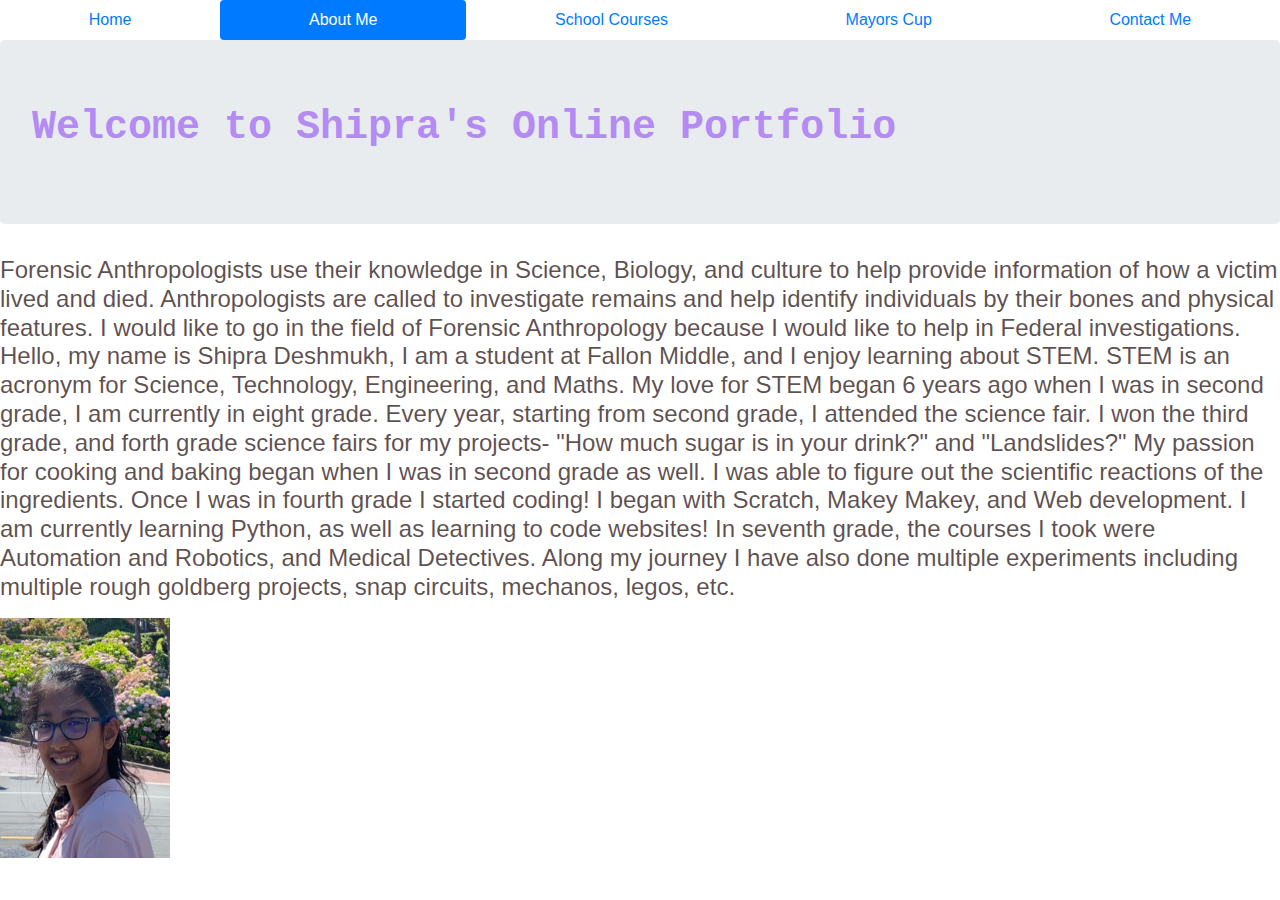
<file: aboutMe.html>
<html>
  <head>
    <meta charset="utf-8">
    <meta name="viewport" content="width=device-width">
    <title>Shipra's Online Portfolio</title>
    <link href="style.css" rel="stylesheet" type="text/css" />
    <link href="bootstrap.css" rel="stylesheet" type="text/css"/>
  
    <!--Navigation bar-->
    <nav class="contanier nav nav-pills nav-fill">
      <a href="index.html" class="nav-link nav-item ">Home</a>
      <a href="aboutMe.html" class="nav-link nav-item active"> About Me</a>
      <a href="schoolcources.html"class="nav-link nav-item"> School Courses</a>
      <a href="workexperience.html"class="nav-link nav-item"> Mayors Cup</a>
      <a href="contactMe.html"class="nav-link nav-item"> Contact Me</a>
    </nav>
  
 
  </head>
  <body>
  
  <div class="jumbotron">
    <h1> <strong> Welcome to Shipra's Online Portfolio </strong> </h1> 
  </div>

   <p><h4>
     
      Forensic Anthropologists use their knowledge in Science, Biology, and culture to help provide information of how a victim lived and died. Anthropologists are called to investigate remains and help identify individuals by their bones and physical features. I would like to go in the field of Forensic Anthropology because I would like to help in Federal investigations. Hello, my name is Shipra Deshmukh, I am a student at Fallon Middle, and I enjoy learning about STEM. STEM is an acronym for Science, Technology, Engineering, and Maths. My love for STEM began 6 years ago when I was in second grade, I am currently in eight grade. Every year, starting from second grade, I attended the science fair. I won the third grade, and forth grade science fairs for my projects- "How much sugar is in your drink?" and "Landslides?" My passion for cooking and baking began when I was in second grade as well. I was able to figure out the scientific reactions of the ingredients. Once I was in fourth grade I started coding! I began with Scratch, Makey Makey, and Web development. I am currently learning Python, as well as learning to code websites! In seventh grade, the courses I took were Automation and Robotics, and Medical Detectives. Along my journey I have also done multiple experiments including multiple rough goldberg projects, snap circuits, mechanos, legos, etc.

   </h4> </p>
  
    
    </body>

   



<img src="Images/pictureofme.jpg"
 width="170" height="240">
</file>
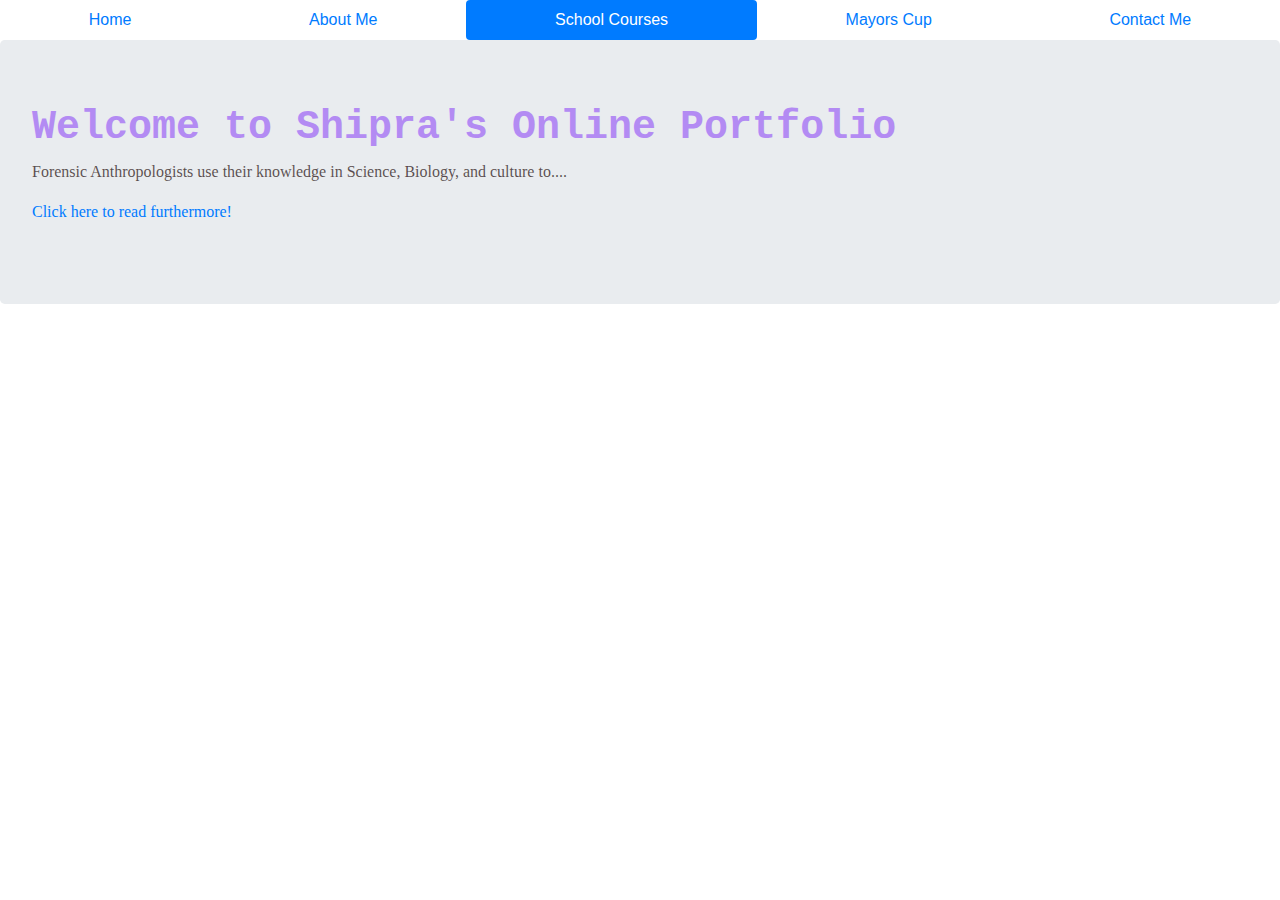
<file: schoolcources.html>
<html>
  <head>
    <meta charset="utf-8">
    <meta name="viewport" content="width=device-width">
    <title>Shipra's Online Portfolio</title>
    <link href="style.css" rel="stylesheet" type="text/css" />
    <link href="bootstrap.css" rel="stylesheet" type="text/css"/>
  
    <!--Navigation bar-->
    <nav class="contanier nav nav-pills nav-fill">
      <a href="index.html" class="nav-link nav-item ">Home</a>
      <a href="aboutMe.html" class="nav-link nav-item "> About Me</a>
      <a href="schoolcources.html"class="nav-link nav-item active"> School Courses</a>
      <a href="workexperience.html"class="nav-link nav-item"> Mayors Cup</a>
      <a href="contactMe.html"class="nav-link nav-item"> Contact Me</a>
    </nav>
  
  
  </head>
  <body>
   
 <div class="jumbotron">
    <h1> <strong> Welcome to Shipra's Online Portfolio </strong> </h1> 
   <p> Forensic Anthropologists use their knowledge in Science, Biology, and culture to....
    <p> <a href="aboutMe.html">Click here to read furthermore!</a>  </p>
  </div>
</file>
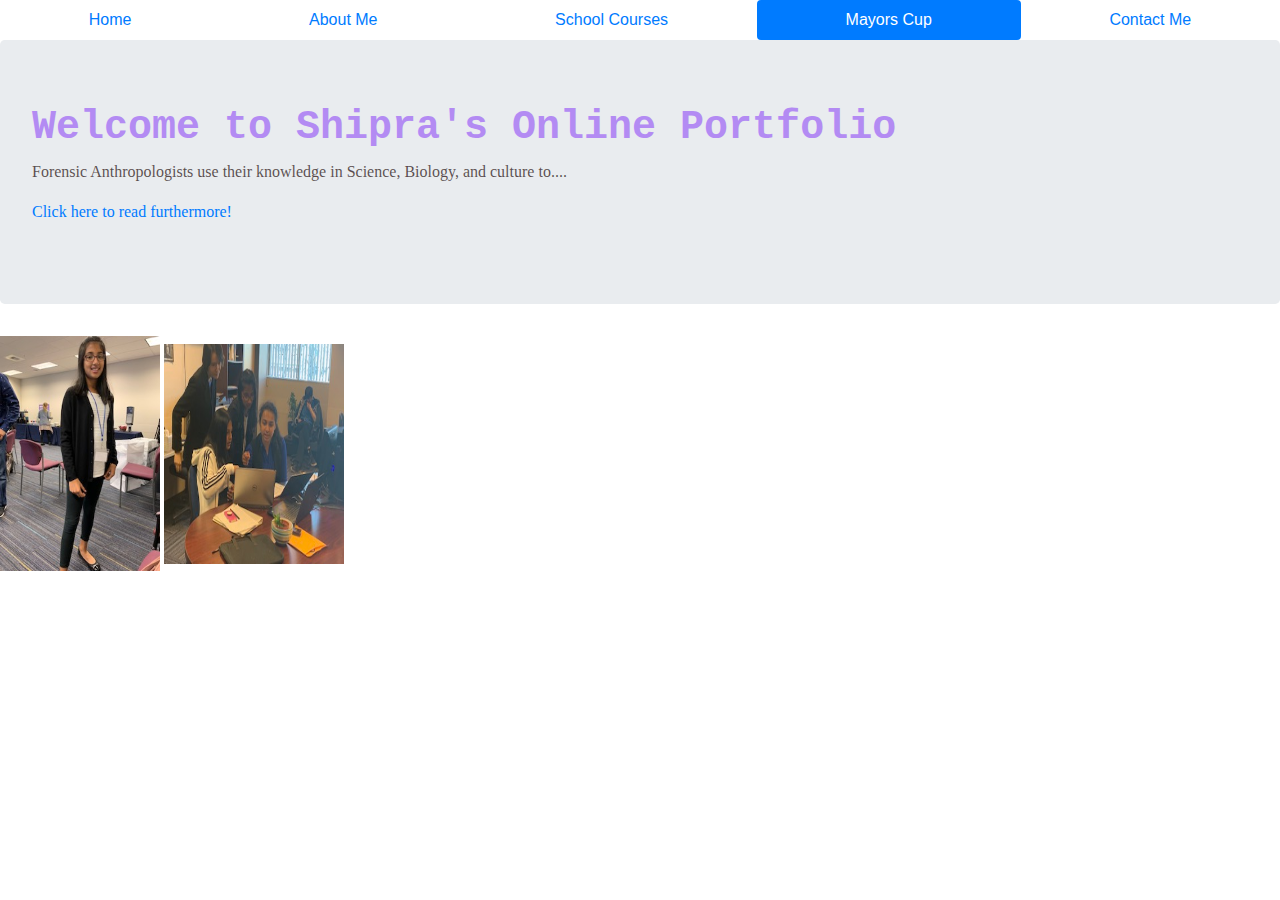
<file: workexperience.html>
<html>
  <head>
    <meta charset="utf-8">
    <meta name="viewport" content="width=device-width">
    <title>Shipra's Online Portfolio</title>
    <link href="style.css" rel="stylesheet" type="text/css" />
    <link href="bootstrap.css" rel="stylesheet" type="text/css"/>
  
    <!--Navigation bar-->
    <nav class="contanier nav nav-pills nav-fill">
      <a href="index.html" class="nav-link nav-item ">Home</a>
      <a href="aboutMe.html" class="nav-link nav-item "> About Me</a>
      <a href="schoolcources.html"class="nav-link nav-item"> School Courses</a>
      <a href="workexperience.html"class="nav-link nav-item active"> Mayors Cup</a>
      <a href="contactMe.html"class="nav-link nav-item"> Contact Me</a>
    </nav>
  
  
  </head>
  <body>
   
 <div class="jumbotron">
    <h1> <strong> Welcome to Shipra's Online Portfolio </strong> </h1> 
   <p> Forensic Anthropologists use their knowledge in Science, Biology, and culture to....
    <p> <a href="aboutMe.html">Click here to read furthermore!</a>  </p>
  </div>

  <img src="Images/memayorscup.jpg"
  width="160" height="235">

  <img src="Images/teammayorscup.jpg"
  width="180" height="220">
</file>
<file: style.css>
h1{
    font-family: "Courier New";
    color: rgb(179, 139, 243);
    align: "center";
}

h5 {
  color:rgb(171, 170, 226);
  font-family:cursive;
}

p{
  color:rgba(51, 30, 30, 0.781);
  font-family:cursive;
}

li{
  font-family:cursive;
  color:rgb(51, 30, 30, 0.781)
}

marquee{
  font-family:cursive;
  color:rgb(171, 170, 226);
}


h4{
  color:rgb(51, 30, 30, 0.781);
  font-family:'Lucida Sans', 'Lucida Sans Regular', 'Lucida Grande', 'Lucida Sans Unicode', Geneva, Verdana, sans-serif;
}

a{
  color: rgb(162, 129, 194);
}
</file>
